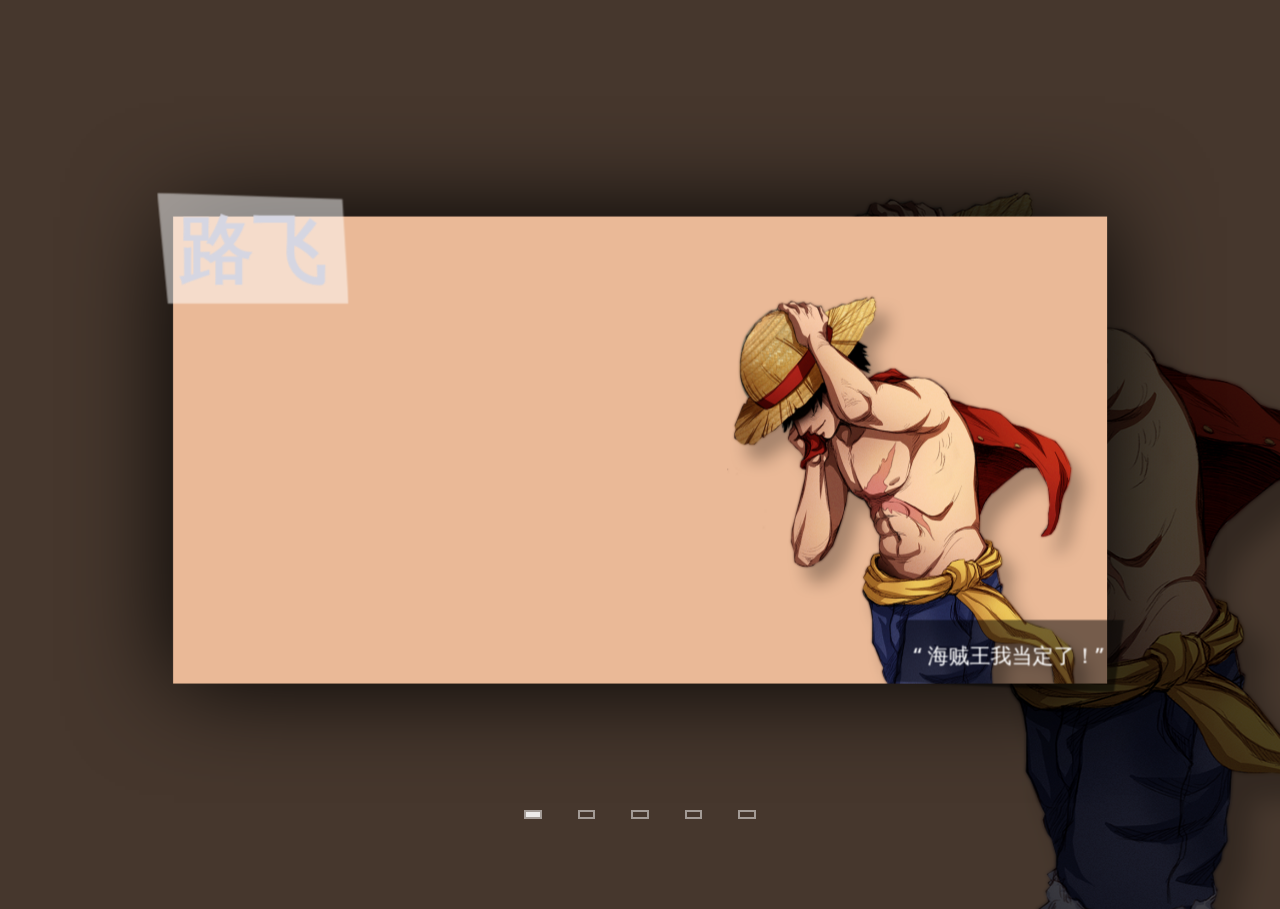
<file: 原生js轮播图/index.html>
<!DOCTYPE html>
<!-- saved from url=(0063)https://www.jsdaima.com/Uploads/js/201803/1520473562/index.html -->
<html lang="zh"><head><meta http-equiv="Content-Type" content="text/html; charset=UTF-8">
        
        <meta http-equiv="X-UA-Compatible" content="IE=edge,chrome=1">
        <meta name="viewport" content="width=device-width, initial-scale=1.0">
        <title>原生js实现3D立体效果超级炫酷全屏焦点轮播大图特效插件</title>
        <meta name="keywords" content="原生js实现,3D立体效果,超级炫酷,全屏焦点轮播大图,特效插件">
        <meta name="description" content="原生js实现3D立体效果超级炫酷全屏焦点轮播大图特效插件下载。这款jQuery 3D 垂直螺旋切换焦点图动画和这款jQuery/CSS3 3D旋转图片切换焦点图插件都非常不错。这次的3D焦点图动画插件是全屏的，效果非常绚丽，整张图片就像悬浮在夜空中一样，切换时还带有丰富的过渡动画效果。基于原生JavaScript开发，简单易用。"> 
        <meta name="author" content="fjh">
        <meta name="copyright" content="fjh">
       <!-- <script type="text/javascript" src="./protect.js"></script> -->
        <link rel="stylesheet" type="text/css" href="./normalize.css">
        <link rel="stylesheet" type="text/css" href="./demo.css">
        <link rel="stylesheet" href="./style.css">
    </head>
    
    <body>
        <div class="slider" id="slider" style="--img-prev:url(https\:\/\/www\.jsdaima\.com\/Uploads\/js\/201803\/1520473562\/img\/1\.jpg);">
            <div class="slider__content" id="slider-content" style="transform: translateZ(8.519vw) rotateX(0.353508deg) rotateY(-0.861014deg);">
                <div class="slider__images">
                    <div class="slider__images-item slider__images-item--active" data-id="1">
                        <img src="./ad1.png" style="transform: translateX(0.0861014em) translateY(0.0353508em);">
                    </div>
                    <div class="slider__images-item" data-id="2">
                        <img src="./ad2.png">
                    </div>
                    <div class="slider__images-item" data-id="3">
                        <img src="./ad3.jpg">
                    </div>
                    <div class="slider__images-item" data-id="4">
                        <img src="./ad4.jpg">
                    </div>
                    <div class="slider__images-item" data-id="5">
                        <img src="./ad5.png">
                    </div>
					
                </div>
                <div class="slider__text">
                    <div class="slider__text-item slider__text-item--active" data-id="1">
                        <div class="slider__text-item-head">
                            <h3>
                              路飞
                            </h3>
                        </div>
                        <div class="slider__text-item-info">
                            <p>
                              “ 海贼王我当定了！”
                            </p>
                        </div>
                    </div>
                    <div class="slider__text-item" data-id="2">
                        <div class="slider__text-item-head">
                            <h3>
                                路飞
                            </h3>
                        </div>
                        <div class="slider__text-item-info">
                            <p>
                                “我要连她的那一份也一起变强！”
                            </p>
                        </div>
                    </div>
                    <div class="slider__text-item" data-id="3">
                        <div class="slider__text-item-head">
                            <h3>
                                路飞
                            </h3>
                        </div>
                        <div class="slider__text-item-info">
                            <p>
                                “我不需要伪装，我是海贼的儿子！”
                            </p>
                        </div>
                    </div>
                    <div class="slider__text-item" data-id="4">
                        <div class="slider__text-item-head">
                            <h3>
                                路飞
                            </h3>
                        </div>
                        <div class="slider__text-item-info">
                            <p>
                                “能够原谅女人的谎言才是男人！”
                            </p>
                        </div>
                    </div>
                    <div class="slider__text-item" data-id="5">
                        <div class="slider__text-item-head">
                            <h3>
                                路飞
                            </h3>
                        </div>
                        <div class="slider__text-item-info">
                            <p>
                                “男儿虽裸志不去，勇如雄狮势不虚！”
                            </p>
                        </div>
                    </div>
                </div>
            </div>
            <div class="slider__nav">
                <div class="slider__nav-arrows">
                    <div class="slider__nav-arrow slider__nav-arrow--left" id="left">
                        to left
                    </div>
                    <div class="slider__nav-arrow slider__nav-arrow--right" id="right">
                        to right
                    </div>
                </div>
                <div class="slider__nav-dots" id="slider-dots">
                    <div class="slider__nav-dot slider__nav-dot--active" data-id="1">
                    </div>
                    <div class="slider__nav-dot" data-id="2">
                    </div>
                    <div class="slider__nav-dot" data-id="3">
                    </div>
                    <div class="slider__nav-dot" data-id="4">
                    </div>
                    <div class="slider__nav-dot" data-id="5">
                    </div>
                </div>
            </div>
        </div>
        <script src="./index.js"></script>
    

</body></html>
</file>
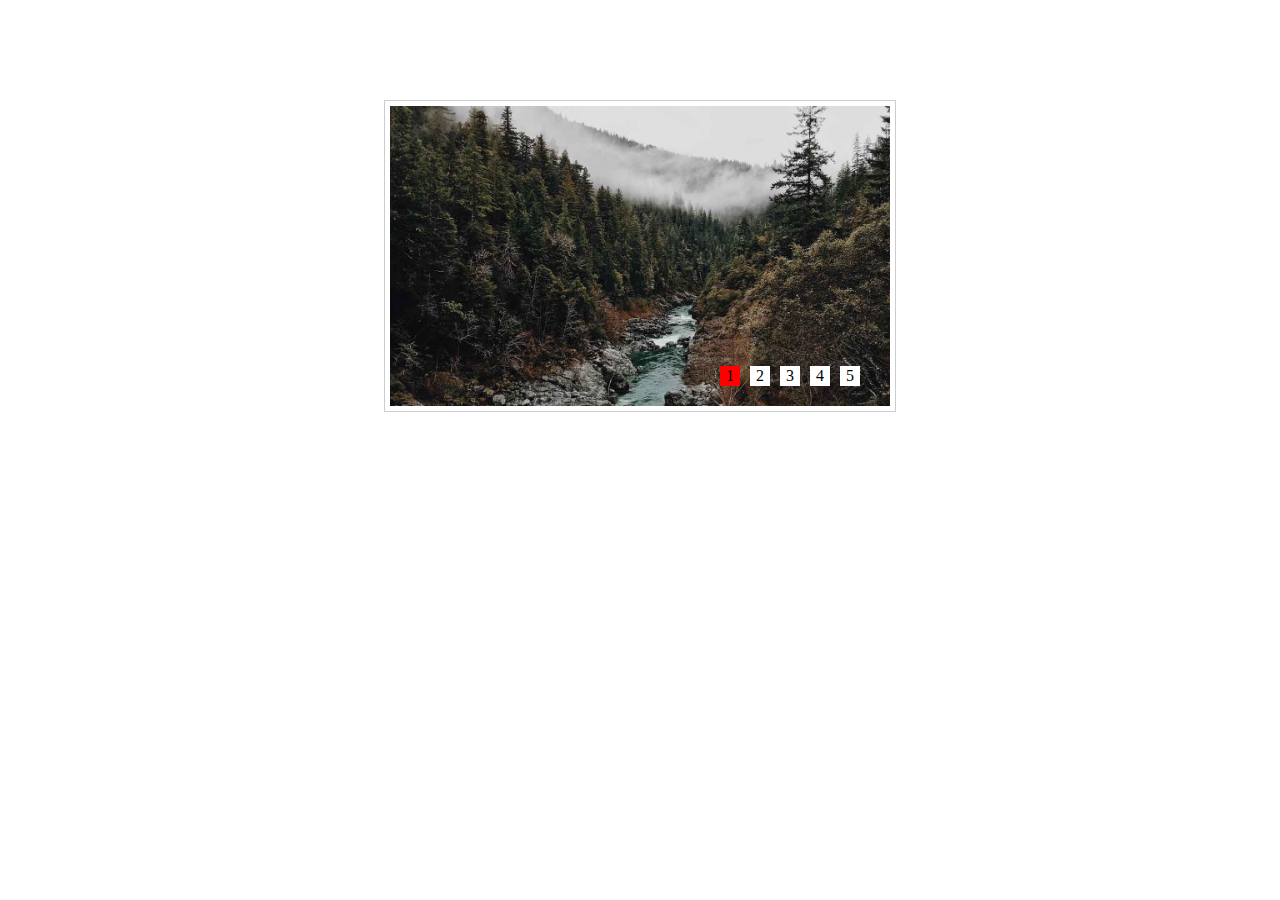
<file: 原生js轮播图/new_file.html>
<!DOCTYPE html>
<html lang="en">
<head>
    <meta charset="UTF-8">
    <title>最简单的轮播效果</title>
    <style>
        * {
            margin: 0;
            padding: 0
        }
        .box {
            width: 500px;
            height: 300px;
            border: 1px solid #ccc;
            margin: 100px auto;
            padding: 5px;
 
        }
        .inner{
            width: 500px;
            height: 300px;
            position: relative;
            overflow: hidden;
        }
        .inner img{
            width: 500px;
            height: 300px;
            vertical-align: top
        }
        ul {
            width: 1000%;
            position: absolute;
            list-style: none;
            left:0;
            top: 0;
        }
        .inner li{
            float: left;
 
        }
 
        ol {
            position: absolute;
            height: 20px;
            right: 20px;
            bottom: 20px;
            text-align: center;
            padding: 5px;
        }
        ol li{
            display: inline-block;
            width: 20px;
            height: 20px;
            line-height: 20px;
            background-color: #fff;
            margin: 5px;
            cursor: pointer;
 
        }
        ol .current{
            background-color: red;
        }
        #arr{
            display: none;
        }
        #arr span{
            width: 40px;
            height: 40px;
            position: absolute;
            left: 5px;
            top: 50%;
            margin-top: -20px;
            background: #fff;
            cursor: pointer;
            line-height: 40px;
            text-align: center;
            font-weight: bold;
            font-family: '黑体';
            font-size: 30px;
            color: #000;
            opacity: 0.5;
            border: 1px solid #fff;
        }
        #arr #right {
            right: 5px;
            left: auto;
        }
    </style>
</head>
<body>
<div class="box" id="box">
    <div class="inner">
        <!--轮播图-->
        <ul>
            <li><a href="#"><img src="1.jpg" alt=""></a></li>
            <li><a href="#"><img src="2.jpg" alt=""></a></li>
            <li><a href="#"><img src="3.jpg" alt=""></a></li>
            <li><a href="#"><img src="4.jpg" alt=""></a></li>
            <li><a href="#"><img src="5.jpg" alt=""></a></li>
 
        </ul>
 
        <ol class="bar">
 
        </ol>
        <!--左右焦点-->
        <div id="arr">
                    <span id="left">
                        <
                    </span>
            <span id="right">
                        >
                    </span>
        </div>
 
    </div>
</div>
<script>
    /**
     *
     * @param id  传入元素的id
     * @returns {HTMLElement | null}  返回标签对象，方便获取元素
     */
    function my$(id) {
        return document.getElementById(id);
    }
 
    //获取各元素，方便操作
    var box=my$("box");
    var inner=box.children[0];
    var ulObj=inner.children[0];
    var list=ulObj.children;
    var olObj=inner.children[1];
    var arr=my$("arr");
    var imgWidth=inner.offsetWidth;
    var right=my$("right");
    var pic=0;
    //根据li个数，创建小按钮
    for(var i=0;i<list.length;i++){
        var liObj=document.createElement("li");
 
        olObj.appendChild(liObj);
        liObj.innerText=(i+1);
        liObj.setAttribute("index",i);
 
        //为按钮注册mouseover事件
        liObj.οnmοuseοver=function () {
            //先清除所有按钮的样式
 
            for (var j=0;j<olObj.children.length;j++){
                olObj.children[j].removeAttribute("class");
            }
            this.className="current";
            pic=this.getAttribute("index");
            animate(ulObj,-pic*imgWidth);
        }
 
    }
 
 
    //设置ol中第一个li有背景颜色
    olObj.children[0].className = "current";
    //克隆一个ul中第一个li,加入到ul中的最后=====克隆
    ulObj.appendChild(ulObj.children[0].cloneNode(true));
 
    var timeId=setInterval(onmouseclickHandle,1000);
    //左右焦点实现点击切换图片功能
    box.οnmοuseοver=function () {
        arr.style.display="block";
        clearInterval(timeId);
    };
    box.οnmοuseοut=function () {
        arr.style.display="none";
        timeId=setInterval(onmouseclickHandle,1000);
    };
 
    right.οnclick=onmouseclickHandle;
    function onmouseclickHandle() {
        //如果pic的值是5,恰巧是ul中li的个数-1的值,此时页面显示第六个图片,而用户会认为这是第一个图,
        //所以,如果用户再次点击按钮,用户应该看到第二个图片
        if (pic == list.length - 1) {
            //如何从第6个图,跳转到第一个图
            pic = 0;//先设置pic=0
            ulObj.style.left = 0 + "px";//把ul的位置还原成开始的默认位置
        }
        pic++;//立刻设置pic加1,那么此时用户就会看到第二个图片了
        animate(ulObj, -pic * imgWidth);//pic从0的值加1之后,pic的值是1,然后ul移动出去一个图片
        //如果pic==5说明,此时显示第6个图(内容是第一张图片),第一个小按钮有颜色,
        if (pic == list.length - 1) {
            //第五个按钮颜色干掉
            olObj.children[olObj.children.length - 1].className = "";
            //第一个按钮颜色设置上
            olObj.children[0].className = "current";
        } else {
            //干掉所有的小按钮的背景颜色
            for (var i = 0; i < olObj.children.length; i++) {
                olObj.children[i].removeAttribute("class");
            }
            olObj.children[pic].className = "current";
        }
    }
    left.οnclick=function () {
        if (pic==0){
            pic=list.length-1;
            ulObj.style.left=-pic*imgWidth+"px";
        }
        pic--;
        animate(ulObj,-pic*imgWidth);
        for (var i = 0; i < olObj.children.length; i++) {
            olObj.children[i].removeAttribute("class");
        }
        //当前的pic索引对应的按钮设置颜色
        olObj.children[pic].className = "current";
    };
 
    //设置任意的一个元素,移动到指定的目标位置
    function animate(element, target) {
        clearInterval(element.timeId);
        //定时器的id值存储到对象的一个属性中
        element.timeId = setInterval(function () {
            //获取元素的当前的位置,数字类型
            var current = element.offsetLeft;
            //每次移动的距离
            var step = 10;
            step = current < target ? step : -step;
            //当前移动到位置
            current += step;
            if (Math.abs(current - target) > Math.abs(step)) {
                element.style.left = current + "px";
            } else {
                //清理定时器
                clearInterval(element.timeId);
                //直接到达目标
                element.style.left = target + "px";
            }
        }, 10);
    }
</script>
</body>
</html>
</file>
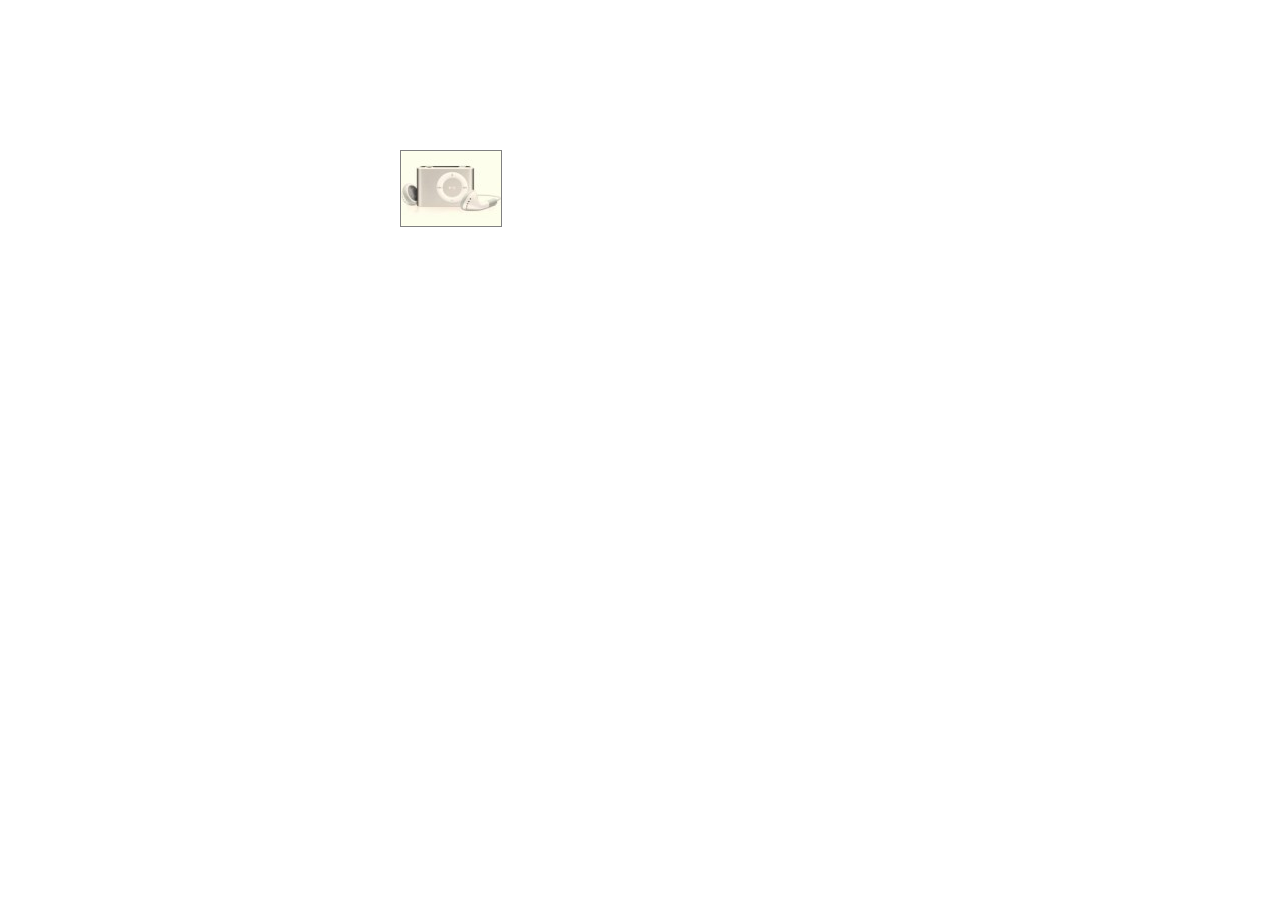
<file: 商品图片的动态放大/myTest2.html>
<!DOCTYPE html>
<html>
	<head>
		<meta charset="utf-8">
		<title>商品广告放大显示</title>
        <link rel="stylesheet" type="text/css" href="css/reset.css"/>
        <link rel="stylesheet" type="text/css" href="css/myTest2.css"/>
        <script src="js/myTest2.js" type="text/javascript" charset="utf-8"></script>
    </head>
	<body>
        <p id="ad">
            <a href="img/apple_1_bigger.jpg" h="330" w="400" title="高颜值MP3音乐播放器">
                <img src="img/apple_1.jpg" >
            </a> 
        </p>
	</body>
</html>
</file>
<file: 原生js轮播图/style.css>
@import url("https://fonts.googleapis.com/css?family=Lora:700");
@import url("https://fonts.googleapis.com/css?family=Open+Sans");
:root {
  --z-distance: 8.519vw;
  --from-left: 1;
  --mobile-bkp: 650px;
}

*, *::before, *::after {
  box-sizing: border-box;
}

body {
  /*min-height: 100vh;*/
  margin: 0;
  padding: 0;
  /*overflow: hidden;*/
  overflow-x: hidden;
  font-family: Lora, serif;
  font-size: calc(14px + .3vw);
}

.slider {
  width: 100vw;
  height: 100vh;
  display: -webkit-box;
  display: -ms-flexbox;
  display: flex;
  -webkit-perspective: 1000px;
          perspective: 1000px;
  -webkit-transform-style: preserve-3d;
          transform-style: preserve-3d;
}
.slider::before, .slider::after {
  content: '';
  left: -1vw;
  top: -1vh;
  display: block;
  position: absolute;
  width: 102vw;
  height: 102vh;
  background-position: center;
  background-size: cover;
  will-change: opacity;
  z-index: -1;
  box-shadow: 0 0 0 50vmax rgba(0, 0, 0, 0.7) inset;
}
.slider::before {
  background-image: var(--img-prev);
}
.slider::after {
  -webkit-transition: opacity 0.7s;
  transition: opacity 0.7s;
  opacity: 0;
  background-image: var(--img-next);
}
.slider--bg-next::after {
  opacity: 1;
}
.slider__content {
  margin: auto;
  width: 65vw;
  height: 32.5vw;
  max-height: 60vh;
  will-change: transform;
  -webkit-transform-style: preserve-3d;
          transform-style: preserve-3d;
  pointer-events: none;
  -webkit-transform: translateZ(var(--z-distance));
          transform: translateZ(var(--z-distance));
}
.slider__images {
  overflow: hidden;
  position: absolute;
  width: 100%;
  height: 100%;
  z-index: 0;
  box-shadow: 0 0 5em #000;
}
.slider__images-item {
  position: absolute;
  top: 0;
  left: 0;
  height: 100%;
  width: 100%;
  will-change: transform;
  -webkit-transition-timing-function: ease-in;
          transition-timing-function: ease-in;
  visibility: hidden;
}
.slider__images-item img {
  display: block;
  position: relative;
  left: -1em;
  top: -1em;
  width: calc(100% + 1em * 2);
  height: calc(100% + 1em * 2);
  -o-object-fit: cover;
     object-fit: cover;
  will-change: transform;
}
.slider__images-item--active {
  z-index: 20;
  visibility: visible;
}
.slider__images-item--subactive {
  z-index: 15;
  visibility: visible;
}
.slider__images-item--next {
  -webkit-transform: translateX(100%);
          transform: translateX(100%);
}
.slider__images-item--prev {
  -webkit-transform: translateX(-100%);
          transform: translateX(-100%);
}
.slider__images-item--transit {
  -webkit-transition: opacity 0.7s, -webkit-transform 0.7s;
  transition: opacity 0.7s, -webkit-transform 0.7s;
  transition: transform 0.7s, opacity 0.7s;
  transition: transform 0.7s, opacity 0.7s, -webkit-transform 0.7s;
}
.slider__text {
  position: relative;
  height: 100%;
}
.slider__text-item {
  position: absolute;
  width: 100%;
  height: 100%;
  padding: 0.5em;
  -webkit-perspective: 1000px;
          perspective: 1000px;
  -webkit-transform-style: preserve-3d;
          transform-style: preserve-3d;
}
.slider__text-item > * {
  overflow: hidden;
  position: absolute;
}
.slider__text-item h3, .slider__text-item p {
  -webkit-transition: -webkit-transform 0.35s ease-out;
  transition: -webkit-transform 0.35s ease-out;
  transition: transform 0.35s ease-out;
  transition: transform 0.35s ease-out, -webkit-transform 0.35s ease-out;
  line-height: 1.5;
  overflow: hidden;
}
.slider__text-item h3 {
  background-color: rgba(255, 255, 255, 0.5);
}
.slider__text-item p {
  font-family: 'Open Sans', sans-serif;
  padding: 1em;
  color: white;
  text-align: center;
  background-color: rgba(0, 0, 0, 0.5);
}
.slider__text-item h3::before, .slider__text-item p::before {
  content: '';
  position: absolute;
  top: 0;
  left: 0;
  width: 100%;
  height: 100%;
  -webkit-transform: translateX(0);
          transform: translateX(0);
  -webkit-transition: -webkit-transform 0.35s ease-out 0.28s;
  transition: -webkit-transform 0.35s ease-out 0.28s;
  transition: transform 0.35s ease-out 0.28s;
  transition: transform 0.35s ease-out 0.28s, -webkit-transform 0.35s ease-out 0.28s;
}
.slider__text-item h3::before {
  background-color: #000;
}
.slider__text-item p::before {
  background-color: #fff;
}
.slider__text-item h3 {
  margin: 0;
  font-size: 3.5em;
  padding: 0 .3em;
  position: relative;
  font-weight: 700;
  -webkit-transform: translateX(-100%);
          transform: translateX(-100%);
}
.slider__text-item p {
  margin: 0;
  -webkit-transform: translateX(100%);
          transform: translateX(100%);
}
.slider__text-item-head {
  top: -0.5em;
  -webkit-transform: translateZ(3em);
          transform: translateZ(3em);
  -webkit-clip-path: polygon(0 0, 0.5em 100%, 100% 100%, calc(100% - .3em) 0.3em);
          clip-path: polygon(0 0, 0.5em 100%, 100% 100%, calc(100% - .3em) 0.3em);
}
.slider__text-item-info {
  bottom: 0;
  right: 0;
  max-width: 75%;
  min-width: -webkit-min-content;
  min-width: -moz-min-content;
  min-width: min-content;
  -webkit-transform: translateZ(2em);
          transform: translateZ(2em);
  -webkit-clip-path: polygon(0.5em 0, 100% 0%, calc(100% - .5em) 100%, 0 calc(100% - .5em));
          clip-path: polygon(0.5em 0, 100% 0%, calc(100% - .5em) 100%, 0 calc(100% - .5em));
}
.slider__text-item--active h3, .slider__text-item--active p {
  -webkit-transform: translateX(0);
          transform: translateX(0);
}
.slider__text-item--active h3::before {
  -webkit-transform: translateX(100%);
          transform: translateX(100%);
}
.slider__text-item--active p::before {
  -webkit-transform: translateX(-100%);
          transform: translateX(-100%);
}
.slider__text-item--backwards h3::before, .slider__text-item--backwards p::before {
  -webkit-transition: -webkit-transform 0.35s ease-in;
  transition: -webkit-transform 0.35s ease-in;
  transition: transform 0.35s ease-in;
  transition: transform 0.35s ease-in, -webkit-transform 0.35s ease-in;
}
.slider__text-item--backwards h3, .slider__text-item--backwards p {
  -webkit-transition: -webkit-transform 0.35s ease-in 0.35s;
  transition: -webkit-transform 0.35s ease-in 0.35s;
  transition: transform 0.35s ease-in 0.35s;
  transition: transform 0.35s ease-in 0.35s, -webkit-transform 0.35s ease-in 0.35s;
}
.slider__nav {
  position: absolute;
  left: 0;
  top: 0;
  width: 100%;
  height: 100%;
  text-align: center;
}
.slider__nav-arrows {
  display: -webkit-box;
  display: -ms-flexbox;
  display: flex;
  -webkit-box-pack: justify;
      -ms-flex-pack: justify;
          justify-content: space-between;
  width: 100%;
  position: absolute;
  top: 0;
  left: 0;
}
.slider__nav-arrow {
  height: 100vh;
  width: 50vw;
  text-indent: -9999px;
  white-space: nowrap;
}
.slider__nav-arrow--left {
  --arrow: url("data:image/svg+xml,%3Csvg xmlns='http://www.w3.org/2000/svg' width='80' height='80' viewBox='0 0 4 4'%3E %3Cpolyline points='3 1 1 2 3 3' stroke='white' stroke-width='.3' stroke-opacity='.5' fill='none'%3E%3C/polyline%3E %3C/svg%3E");
  cursor: var(--arrow) 40 40, auto;
}
.slider__nav-arrow--right {
  --arrow: url("data:image/svg+xml,%3Csvg xmlns='http://www.w3.org/2000/svg' width='80' height='80' viewBox='0 0 4 4'%3E %3Cpolyline points='1 1 3 2 1 3' stroke='white' stroke-width='.3' stroke-opacity='.5' fill='none'%3E%3C/polyline%3E %3C/svg%3E");
  cursor: var(--arrow) 40 40, auto;
}
.slider__nav-dots {
  margin-top: 88vh;
  display: -webkit-inline-box;
  display: -ms-inline-flexbox;
  display: inline-flex;
  position: relative;
  padding: 1em;
  pointer-events: none;
}
.slider__nav-dots::before {
  content: '';
  position: absolute;
  left: calc(1em + 1em + 2px);
  top: calc(1em + 2px);
  width: calc(1em - 2px * 2);
  height: calc(1em / 2 - 2px * 2);
  background-color: rgba(255, 255, 255, 0.9);
  -webkit-transition: -webkit-transform 0.7s ease-out;
  transition: -webkit-transform 0.7s ease-out;
  transition: transform 0.7s ease-out;
  transition: transform 0.7s ease-out, -webkit-transform 0.7s ease-out;
  -webkit-transform: translateX(calc((1em + 1em * 2) * (var(--from-left) - 1)));
          transform: translateX(calc((1em + 1em * 2) * (var(--from-left) - 1)));
}
.slider__nav-dot {
  margin: 0 1em;
  width: 1em;
  height: 0.5em;
  border: 2px solid rgba(255, 255, 255, 0.5);
  /* 
    The cursor is not the default one because of a weird bug 
    related to custom cursors above
  */
  cursor: crosshair;
  pointer-events: all;
  display: inline-block;
}
.slider__nav-dot:hover {
  border-color: rgba(255, 255, 255, 0.7);
}
.slider__nav-dot:active {
  border-color: rgba(255, 255, 255, 0.5);
}

@media only screen and (max-width: 650px) {
  .slider::before,
  .slider::after {
    display: none;
  }

  .slider__content {
    width: 100vw;
    height: 100vh;
    max-height: 100vh;
  }

  .slider__text-item-info {
    bottom: 50%;
    left: 50%;
    -webkit-transform: translate(-50%, 50%);
            transform: translate(-50%, 50%);
  }
  .slider__text-item-info p {
    padding: 1em .8em;
  }

  .slider__text-item-head {
    top: 5vh;
    left: 10vw;
    -webkit-transform: translateZ(0);
            transform: translateZ(0);
  }
  .slider__text-item-head h3 {
    font-size: 2.5em;
  }

  .slider__nav-dots {
    background-color: rgba(0, 0, 0, 0.3);
  }

  .slider__nav-arrow {
    width: 10vw;
    position: relative;
    cursor: auto;
  }
  .slider__nav-arrow:active {
    -webkit-filter: brightness(0.5);
            filter: brightness(0.5);
  }
  .slider__nav-arrow::before {
    content: '';
    background-image: var(--arrow);
    background-size: cover;
    width: 8vw;
    height: 8vw;
    position: absolute;
    top: 50%;
    left: 50%;
    -webkit-transform: translate(-50%, -50%);
            transform: translate(-50%, -50%);
  }
  .slider__nav-arrow--left {
    background-image: -webkit-linear-gradient(left, rgba(0, 0, 0, 0.7) 0, transparent 100%);
    background-image: linear-gradient(to right, rgba(0, 0, 0, 0.7) 0, transparent 100%);
  }
  .slider__nav-arrow--left:active {
    background-image: -webkit-linear-gradient(left, rgba(0, 0, 0, 0.9) 0, transparent 100%);
    background-image: linear-gradient(to right, rgba(0, 0, 0, 0.9) 0, transparent 100%);
  }
  .slider__nav-arrow--right {
    background-image: -webkit-linear-gradient(right, rgba(0, 0, 0, 0.7) 0, transparent 100%);
    background-image: linear-gradient(to left, rgba(0, 0, 0, 0.7) 0, transparent 100%);
  }
  .slider__nav-arrow--right:active {
    background-image: -webkit-linear-gradient(right, rgba(0, 0, 0, 0.9) 0, transparent 100%);
    background-image: linear-gradient(to left, rgba(0, 0, 0, 0.9) 0, transparent 100%);
  }
}
</file>
<file: 商品图片的动态放大/css/myTest2.css>
body{
	padding: 150px 400px;
}
#ad img{
    border: 1px solid gray;
}
.bigImg{
    width: 0px; /* 在js里动态设置 w = 400*/
    height: 0px;/* h = 320 */
    padding: 10px;
	background-color:gray;
    position: absolute;
    overflow: hidden;
}
.bigImg p {
    font-size: 16px;
	height: 28px;
    line-height: 28px;
	color: white;
}
</file>
<file: 原生js轮播图/demo.css>
body, html { font-size: 100%; 	padding: 0; margin: 0;}

/* Reset */
*,
*:after,
*:before {
	-webkit-box-sizing: border-box;
	-moz-box-sizing: border-box;
	box-sizing: border-box;
}

/* Clearfix hack by Nicolas Gallagher: http://nicolasgallagher.com/micro-clearfix-hack/ */
.clearfix:before,
.clearfix:after {
	content: " ";
	display: table;
}

.clearfix:after {
	clear: both;
}

body{
	background: #494A5F;
	color: #D5D6E2;
	font-weight: 500;
	font-size: 1.05em;
	font-family: "Microsoft YaHei","Segoe UI", "Lucida Grande", Helvetica, Arial,sans-serif;
}
</file>
